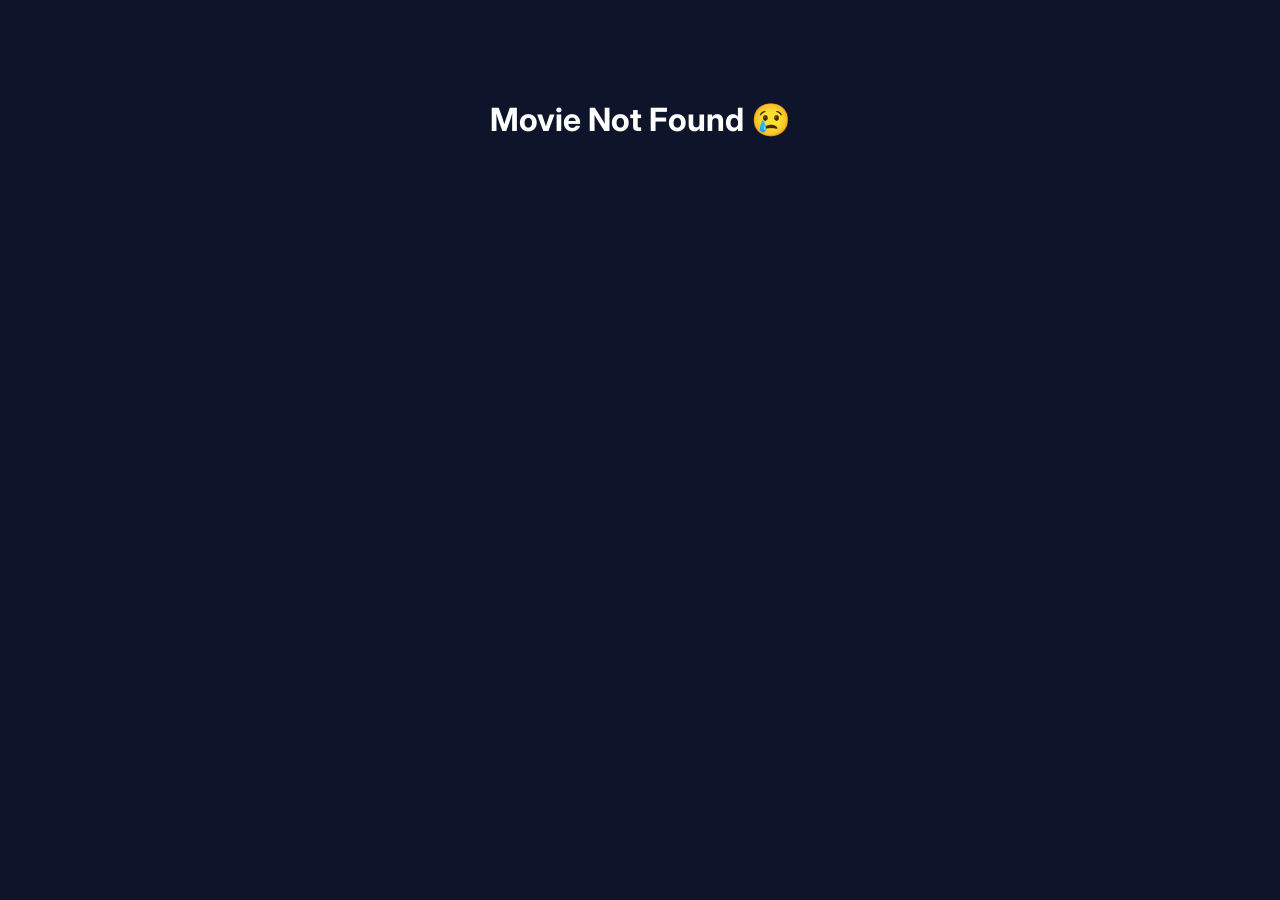
<file: movies.html>
<!DOCTYPE html>
<html lang="en">
<head>
    <meta charset="UTF-8">
    <meta name="viewport" content="width=device-width, initial-scale=1.0">
    <title>Orbit | Movie</title>

    <link rel="stylesheet" href="css/movies.css">
</head>
<body>
<div class="background-image"></div>
<div class="background-overlay"></div>
    <!-- Header -->
    <header>

        <a href="index.html" class="back-btn">← Back to Home</a>

        <div class="logo">
    <a href="index.html">
        <img src="image/image.png" alt="Orbit Logo">
    </a>
</div>

    </header>
<!-- Glass Card -->
<div class="movie-card">

    <!-- Hero -->
    <section class="movie-hero">

        <img id="movie-poster" src="" alt="Movie Poster">

        <div class="movie-info">

            <h1 id="movie-title"></h1>

            <p id="movie-genre"></p>

            <div class="movie-meta">

                <span id="movie-rating"></span>

                <span id="movie-year"></span>

                <span id="movie-duration"></span>

            </div>

            <p id="movie-description"></p>

            <div class="movie-buttons">

                <button id="watch-btn">▶ Watch Trailer</button>

                <button id="fav-btn">❤️ My List</button>

            </div>

        </div>

    </section>

    <!-- Cast -->
    <section class="cast-section">

        <h2>Cast</h2>

        <div id="movie-cast"></div>

    </section>

    <!-- Similar Movies -->
    <section class="similar-section">

        <h2>You May Also Like</h2>

        <div id="similar-movies"></div>

    </section>

</div>

    <script src="js/data.js"></script>
    <script src="js/movies.js"></script>

</body>
</html>
</file>
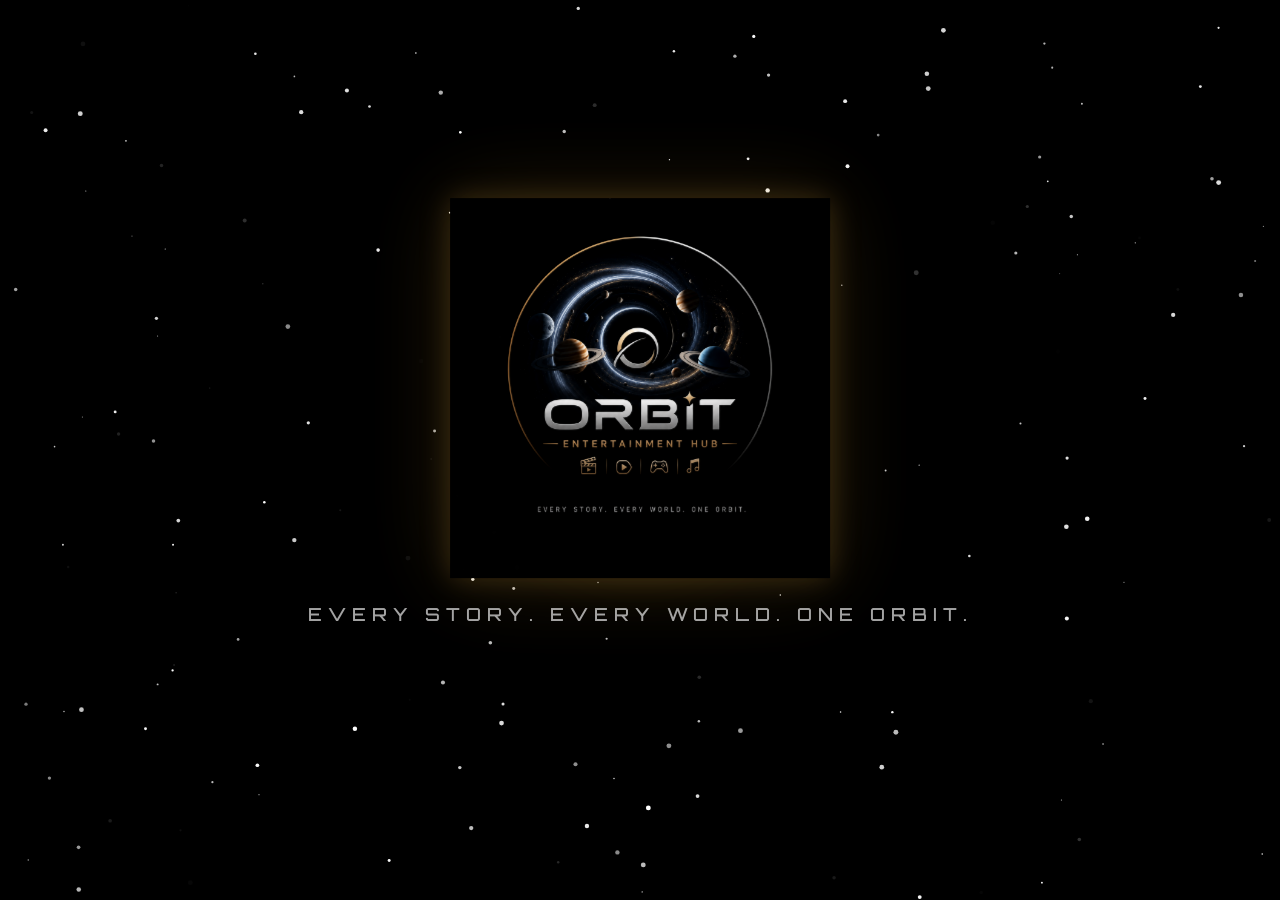
<file: splash.html>
<!DOCTYPE html>
<html lang="en">

<head>

    <meta charset="UTF-8">

    <meta
        name="viewport"
        content="width=device-width, initial-scale=1.0">

    <title>Orbit</title>

    <!-- CSS -->
    <link
        rel="stylesheet"
        href="css/splash.css">

    <!-- Google Fonts -->
    <link
        href="https://fonts.googleapis.com/css2?family=Orbitron:wght@500;700;800&family=Inter:wght@300;400;500&display=swap"
        rel="stylesheet">

</head>

<body>

    <!-- ==========================
         Stars Background
    =========================== -->

    <canvas id="stars"></canvas>

    <!-- ==========================
         Logo Section
    =========================== -->

    <main class="container">

        <img
            src="image/splash.png"
            alt="Orbit Logo"
            class="logo">

        <h2 class="tagline">

            Every Story.
            Every World.
            One Orbit.

        </h2>

        <p class="loading">

            Loading...

        </p>

    </main>

    <!-- ==========================
         JS
    =========================== -->

    <script src="https://cdn.jsdelivr.net/npm/gsap@3/dist/gsap.min.js"></script>

    <script src="js/splash.js"></script>

</body>

</html>
</file>
<file: css/movies.css>
@import url('https://fonts.googleapis.com/css2?family=Inter:wght@300;400;500;600;700&family=Sora:wght@400;500;600;700&display=swap');

:root{
    --background:#0E1429;
    --surface:#151B2D;
    --primary:#D4AF37;
    --white:#ffffff;
    --gray:#C6C6C6;
    --heading:"Sora",sans-serif;
    --body:"Inter",sans-serif;
}

*{
    margin:0;
    padding:0;
    box-sizing:border-box;
}

body{
    font-family:var(--body);
    background:var(--background);
    color:white;
    overflow-x:hidden;
}

/* Background */

.background-image{
    position:fixed;
    inset:0;
    background-size:cover;
    background-position:center;
    filter:blur(18px);
    transform:scale(1.15);
    z-index:-3;
}

.background-overlay{
    position:fixed;
    inset:0;
    background:linear-gradient(
        rgba(8,12,25,.45),
        rgba(8,12,25,.92)
    );
    z-index:-2;
}

/* Header */

header{
    display:flex;
    justify-content:space-between;
    align-items:center;
    padding:25px 70px;
}

.logo img{
    height:60px;
}

.back-btn{
    color:var(--primary);
    text-decoration:none;
    font-weight:600;
    transition:.3s;
}

.back-btn:hover{
    opacity:.8;
}

/* Glass Card */

.movie-card{
    width:92%;
    max-width:1400px;
    margin:40px auto;
    padding:70px;
    background:rgba(15,20,35,.45);
    backdrop-filter:blur(20px);
    border:1px solid rgba(255,255,255,.08);
    border-radius:30px;
    box-shadow:0 25px 60px rgba(0,0,0,.4);
}

/* Hero */

.movie-hero{
    display:flex;
    align-items:center;
    gap:70px;
}

/* Poster */

#movie-poster{
    width:320px;
    height:470px;
    object-fit:cover;
    border-radius:22px;
    box-shadow:0 25px 50px rgba(0,0,0,.5);
    transition:.35s;
}

#movie-poster:hover{
    transform:scale(1.03);
}

/* Info */

.movie-info{
    flex:1;
}

#movie-title{
    font-family:var(--heading);
    font-size:5rem;
    font-weight:700;
    margin-bottom:18px;
}

#movie-genre{
    color:var(--primary);
    font-size:1.5rem;
    margin-bottom:25px;
}

.movie-meta{
    display:flex;
    gap:15px;
    margin-bottom:30px;
    flex-wrap:wrap;
}

.movie-meta span{
    padding:12px 22px;
    border-radius:50px;
    background:rgba(255,255,255,.08);
    border:1px solid rgba(255,255,255,.08);
    font-weight:600;
}

#movie-description{
    max-width:700px;
    color:#E1E1E1;
    line-height:1.8;
    font-size:1.15rem;
    margin-bottom:35px;
}

/* Buttons */

.movie-buttons{
    display:flex;
    gap:20px;
}

.movie-buttons button{
    border:none;
    cursor:pointer;
    border-radius:50px;
    padding:16px 34px;
    font-size:1rem;
    font-weight:600;
    transition:.3s;
}

#watch-btn{
    background:var(--primary);
    color:#111;
}

#watch-btn:hover{
    transform:translateY(-3px);
}

#fav-btn{
    background:#2D3748;
    color:white;
}

#fav-btn:hover{
    background:#39445a;
}

/* Sections */

.cast-section{
    margin-top:70px;
}

.similar-section{
    margin-top:70px;
}

.cast-section h2,
.similar-section h2{
    font-family:var(--heading);
    font-size:2rem;
    margin-bottom:25px;
}

/* Cast */

#movie-cast{
    display:flex;
    flex-wrap:wrap;
    gap:18px;
}

.cast-card{
    background:#1B2235;
    padding:14px 22px;
    border-radius:14px;
    border:1px solid rgba(255,255,255,.05);
}

/* Similar Movies */

#similar-movies{
    display:flex;
    gap:22px;
    overflow-x:auto;
    padding-bottom:10px;
}

#similar-movies::-webkit-scrollbar{
    display:none;
}

/* Similar Card */

.similar-card{
    width:180px;
    cursor:pointer;
    transition:.3s;
}

.similar-card img{
    width:100%;
    height:260px;
    object-fit:cover;
    border-radius:16px;
}

.similar-card h3{
    margin-top:12px;
    font-size:1rem;
}

.similar-card p{
    color:#B7B7B7;
    font-size:.9rem;
}

.similar-card:hover{
    transform:translateY(-8px);
}

/* Responsive */

@media(max-width:900px){

    .movie-card{
        padding:40px;
    }

    .movie-hero{
        flex-direction:column;
        text-align:center;
    }

    #movie-title{
        font-size:3rem;
    }

    #movie-poster{
        width:260px;
        height:380px;
    }

    .movie-meta{
        justify-content:center;
    }

    .movie-buttons{
        justify-content:center;
    }

    #movie-description{
        margin:auto;
        margin-bottom:30px;
    }

}
</file>
<file: css/splash.css>
/* ==========================
   Google Reset
========================== */

*{
    margin:0;
    padding:0;
    box-sizing:border-box;
}

html,
body{

    width:100%;
    height:100%;
    overflow:hidden;

    background:#000;

    font-family:"Inter",sans-serif;

}

/* ==========================
   Stars Canvas
========================== */

#stars{

    position:fixed;

    inset:0;

    width:100%;
    height:100%;

    z-index:1;

}

/* ==========================
   Main Container
========================== */

.container{

    position:absolute;

    inset:0;

    display:flex;

    flex-direction:column;

    justify-content:center;

    align-items:center;

    z-index:5;

}

/* ==========================
   Logo
========================== */

.logo{

    width:380px;

    max-width:80vw;

    opacity:0;

    transform:scale(.7);

    filter:

    drop-shadow(0 0 15px rgba(255,190,70,.20))
    drop-shadow(0 0 45px rgba(255,190,70,.15));

}

/* ==========================
   Tagline
========================== */

.tagline{

    margin-top:30px;

    font-family:"Orbitron",sans-serif;

    font-size:18px;

    font-weight:500;

    letter-spacing:6px;

    text-transform:uppercase;

    color:white;

    opacity:0;

    text-align:center;

}

/* ==========================
   Loading
========================== */

.loading{

    margin-top:55px;

    color:#d4af37;

    font-size:14px;

    letter-spacing:8px;

    text-transform:uppercase;

    opacity:0;

}

/* ==========================
   Loading Dots
========================== */

.loading::after{

    content:"";

    animation:dots 1.4s infinite;

}

@keyframes dots{

    0%{

        content:"";

    }

    33%{

        content:".";

    }

    66%{

        content:"..";

    }

    100%{

        content:"...";

    }

}

/* ==========================
   Golden Glow
========================== */

.container::before{

    content:"";

    position:absolute;

    width:320px;

    height:320px;

    border-radius:50%;

    background:radial-gradient(

        circle,

        rgba(255,190,70,.15),

        transparent 70%

    );

    filter:blur(35px);

    z-index:-1;

    animation:glow 4s ease-in-out infinite;

}

@keyframes glow{

    0%{

        transform:scale(.9);

        opacity:.4;

    }

    50%{

        transform:scale(1.15);

        opacity:1;

    }

    100%{

        transform:scale(.9);

        opacity:.4;

    }

}

/* ==========================
   Responsive
========================== */

@media(max-width:768px){

    .logo{

        width:260px;

    }

    .tagline{

        font-size:13px;

        letter-spacing:3px;

        padding:0 25px;

    }

    .loading{

        font-size:12px;

        letter-spacing:5px;

    }

}
</file>
